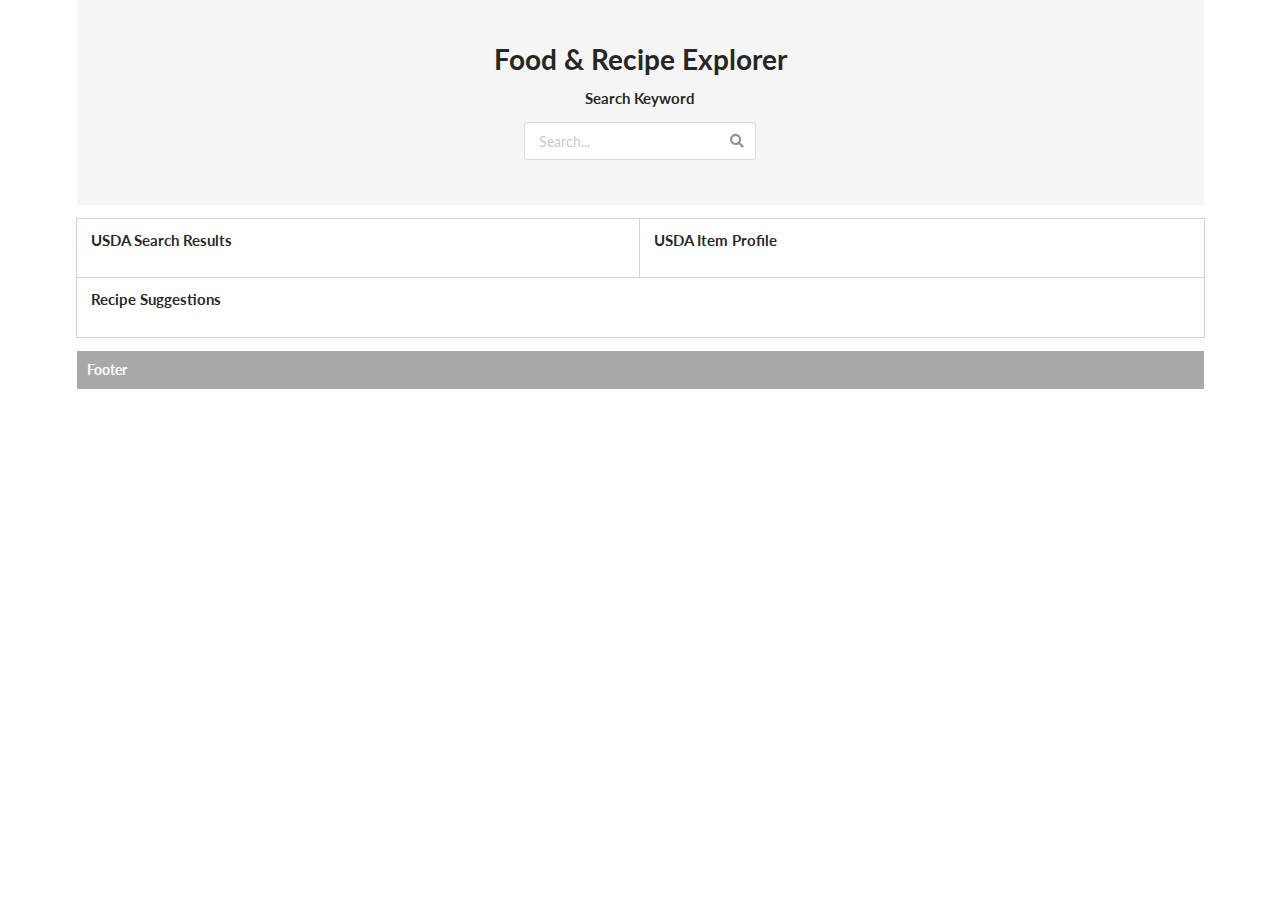
<file: index.html>
<!DOCTYPE html>
<html lang="en">

<head>
  <meta charset="utf-8">
  <title>Food & Recipe Explorer</title>

  <link rel="stylesheet" type="text/css" href="./assets/css/reset.css">
  <link rel="stylesheet" type="text/css" href="./assets/css/semantic-ui/semantic.min.css">
  <link
    rel="stylesheet"
    href="https://use.fontawesome.com/releases/v5.8.1/css/all.css"
    integrity="sha384-50oBUHEmvpQ+1lW4y57PTFmhCaXp0ML5d60M1M7uH2+nqUivzIebhndOJK28anvf"
    crossorigin="anonymous"/>
  <link rel="stylesheet" type="text/css" href="./assets/css/style.css">

  <script
    src="http://code.jquery.com/jquery-3.4.1.min.js"
    integrity="sha256-CSXorXvZcTkaix6Yvo6HppcZGetbYMGWSFlBw8HfCJo="
    crossorigin="anonymous"></script>
  <script src="./assets/css/semantic-ui/semantic.min.js"></script>

</head>

<body>
  <header class="ui container">

    <!--Title Area-->
    <h1 class="ui header centered">Food & Recipe Explorer</h1>

    <!--Input Area-->
    <div id="divInputs" class="ui two column grid stackable centered">

      <!--Search Column 1-->
      <div class="column five wide center aligned">
        <h4 class="ui header">Search Keyword</h4>
        <div id="inputDiv" class="ui icon input">
          <input id="inputField" type="text" placeholder="Search...">
          <i id="inputSubmit" class="search link icon"></i>
        </div>
      </div>

    </div>

  </header>

  <main class="ui container">
    <div class="ui two column grid celled stackable centered">
      <div class="ui row">

        <!--USDA Search Results-->
        <section class="eight wide column">
          <h4 class="ui header sticky">USDA Search Results</h4>
          <div id="foodResults" class="scrolling">
            <ul id="usdaResultsList">
            </ul>
          </div>
        </section>

        <!--USDA Item Profile-->
        <section class="eight wide column">
          <h4 class="ui header sticky">USDA Item Profile</h4>
          <div id="foodProfile">
            <h4 id="itemName"></h4>
            <p id="measureref">Values are based on a 100g portion.</p>
            <div id="nutrientInfo" class="scrolling">
              <table>
                <thead id="tablehead">
                  <tr>
                    <th class="nutrient-head">Nutrient</th>
                    <th class="nutrient-head">Measurement</th>
                  </tr>
                </thead>
                <tbody id="nutrientList">
                </tbody>
              </table>
            </div>

          </div>
        </section>

      </div>

      <div class="row">

        <!--Recipe Suggestions-->
        <section id="foodRecipes" class="sixteen wide column">
          <h4 class="ui header">Recipe Suggestions</h4>
          <div class="scrolling">
            <ul id="recipeList">
            </ul>
          </div>

        </section>

      <div>
    </div>
  </main>

  <footer id="divFooter" class="ui container sticky">
    <h5>Footer</h5>

    <!--Attributions-->

  </footer>

 <script src ="./assets/js/script-bk.js"></script>
  
</body>

</html>
</file>
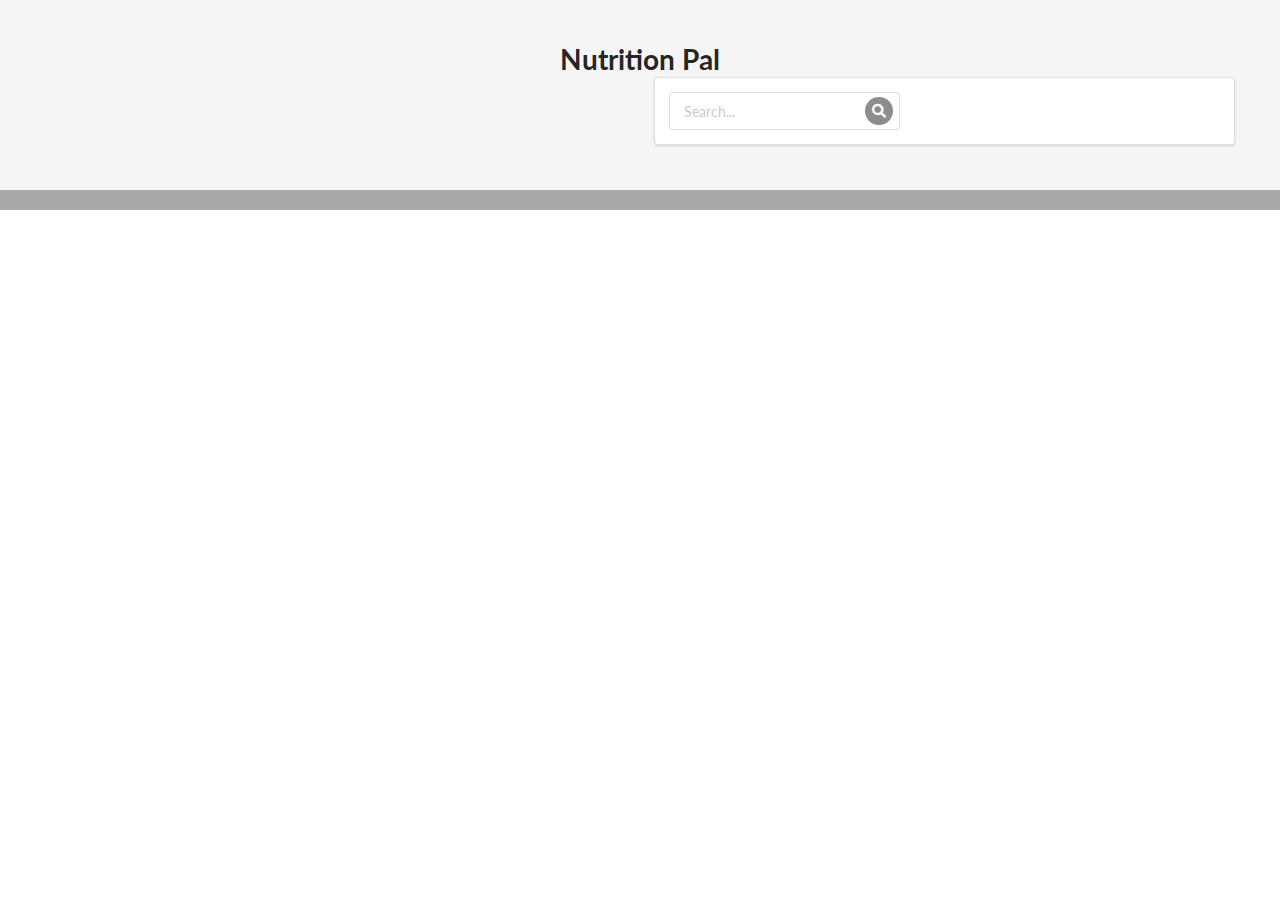
<file: test.html>
<!DOCTYPE html>
<html lang="en">

<head>
  <meta charset="utf-8">
  <title>Nutrition Pal</title>

  <link rel="stylesheet" type="text/css" href="./assets/css/reset.css">
  <link rel="stylesheet" type="text/css" href="./assets/css/semantic-ui/semantic.min.css">
  <link rel="stylesheet" type="text/css" href="./assets/css/style.css">

  <script
    src="http://code.jquery.com/jquery-3.4.1.min.js"
    integrity="sha256-CSXorXvZcTkaix6Yvo6HppcZGetbYMGWSFlBw8HfCJo="
    crossorigin="anonymous"></script>
  <script src="./assets/css/semantic-ui/semantic.min.js"></script>

</head>

<body>

  <header>

    <!--Title Area-->
    <div>
        <h1 class="ui center aligned header">Nutrition Pal</h1>
    </div>

    <!--Input Area-->
    <div class ="ui two column stackable grid">
        <div class = "column"></div>
        <div class = "column">
            <div class = "ui segment">
                <!--Search bar-->
                <div class="ui icon input">
                    <input type="text" placeholder="Search..." id = "inputField">
                    <i class="inverted circular search link icon" id = "searchBar"></i>
                </div>
            </div>
        </div>
    </div>

  </header>

  <main>
    
    <!--Basic Profile-->
    <section id="sectionProfile">

    </section>

    <!--Nutrition Info-->
    <section id="sectionNutrition">

    </section>

    <!--Recipe Suggestions-->
    <section id="sectionRecipes">

    </section>

  </main>

  <footer>

    <!--Attributions-->

  </footer>
  

 <script src ="./assets/js/script.js"></script>
</body>

</html>
</file>
<file: assets/css/style.css>
header {
    padding: 5vh;
    background-color: whitesmoke;
    color: darkslategrey;
}

footer {
    padding: 10px;
    background-color: darkgray;
    color: white
}

table {
    border-collapse: collapse;
}

thead {
    display: none;
}

tr {
    border: 1px solid lightgray;
}

td, th {
    padding: 3px;
    min-width: 120px;
}

.scrolling {
    overflow-y: auto;
    white-space: nowrap;
    max-height: 25vh;
}

#itemName {
    font-size: 1.2em;
    color:  #6fb33c;
}

#measureref {
    display: none;
    font-size: .9em;
    font-weight: bold;
    font-style: italic;
    color: darkslategray;
    line-height: 2em;;
}

.nutrient-head {
    font-size: .8em;
    font-style: italic;
    color: gray;
}

.nutrient-key, .nutrient-value  {
    font-size: .9em;
}

.nutrient-key {
    font-weight: normal;
}

.nutrient-value {
    font-weight: bold;
    color: darkgreen;
}

#foodResults {
    max-height: 35vh;
}
</file>
